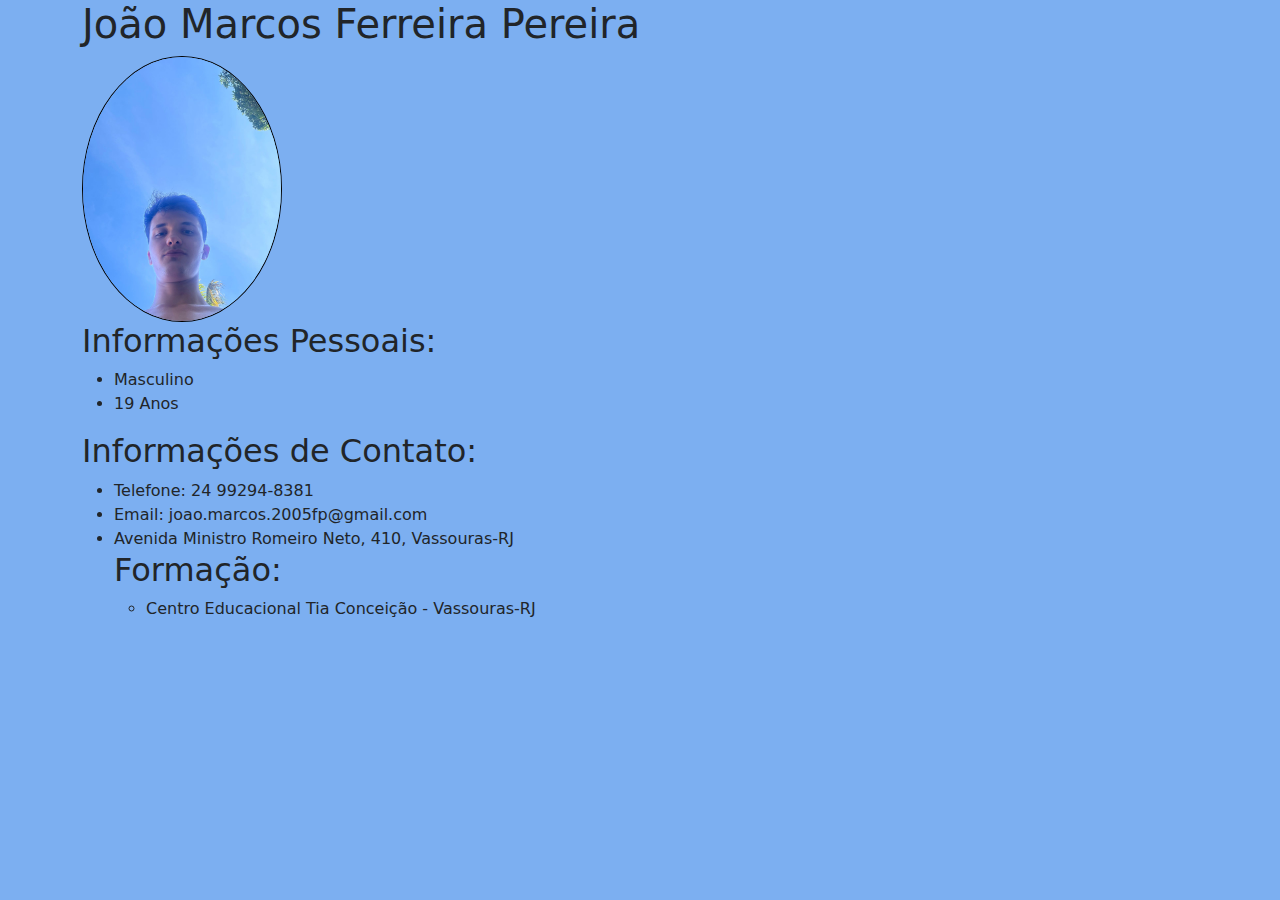
<file: trabalhos/index.html>
<!DOCTYPE html>
<html lang="pt-br">
<head>
    <meta charset="UTF-8">
    <meta name="viewport" content="width=device-width, initial-scale=1.0">
    <title>Currículo João Marcos Ferreira</title>
    <link href="https://cdn.jsdelivr.net/npm/bootstrap@5.3.3/dist/css/bootstrap.min.css" rel="stylesheet" integrity="sha384-QWTKZyjpPEjISv5WaRU9OFeRpok6YctnYmDr5pNlyT2bRjXh0JMhjY6hW+ALEwIH" crossorigin="anonymous">
    <link rel="stylesheet" href="assets/css/style.css">
</head>
<body>
    <div class="container">
    <section>
        <h1>João Marcos Ferreira Pereira</h1>
        <img class="foto-perfil" src="assets/imagens/IMG-20231215-WA0003.jpg">
    </section>
    <section>
        <h2>Informações Pessoais:</h2>
        <ul>
            <li>Masculino</li>
            <li>19 Anos</li>
        </ul>
    </section>
    <section>
        <h2>Informações de Contato:</h2>
        <ul>
            <li>Telefone: 24 99294-8381</li>
            <li>Email: joao.marcos.2005fp@gmail.com</li>
            <li>Avenida Ministro Romeiro Neto, 410, Vassouras-RJ</li>
            <section>
                <h2>Formação:</h2>
        <ul>
            <li>Centro Educacional Tia Conceição - Vassouras-RJ</li>
            </section>
        </ul>
        </ul>
    </section>
    </div>
</body>
<script src="https://cdn.jsdelivr.net/npm/bootstrap@5.3.3/dist/js/bootstrap.bundle.min.js" integrity="sha384-YvpcrYf0tY3lHB60NNkmXc5s9fDVZLESaAA55NDzOxhy9GkcIdslK1eN7N6jIeHz" crossorigin="anonymous"></script>
</html>
</file>
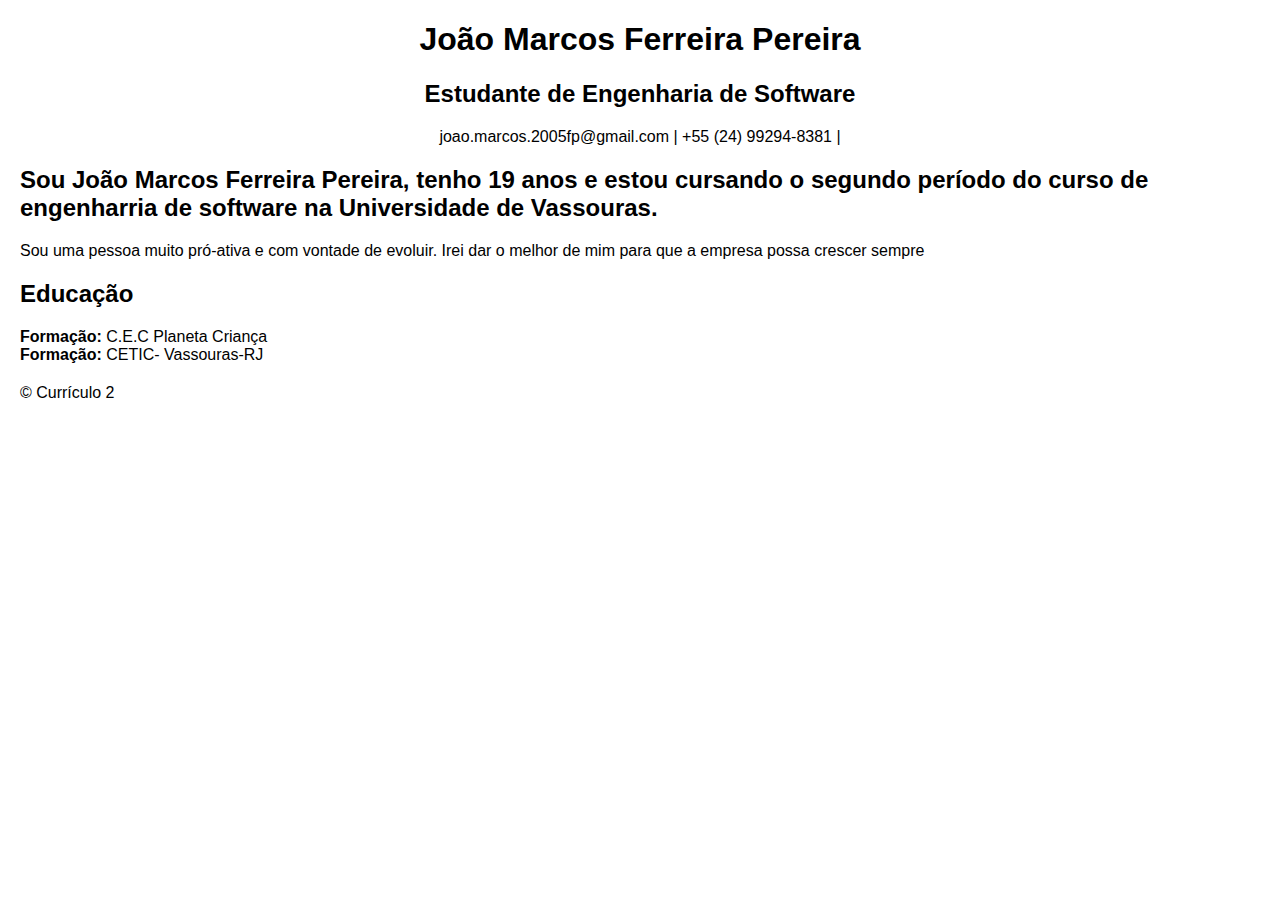
<file: trabalhos/curriculo2.html>
<!DOCTYPE html>
<html lang="pt-br">
<head>
    <meta charset="UTF-8">
    <meta name="viewport" content="width=device-width, initial-scale=1.0">
    <title>João Marcos Ferreira - Currículo</title>
    <link rel="stylesheet" href="assets/css/estilo2.css">
</head>
<body>
    <header>
        <h1>João Marcos Ferreira Pereira</h1>
        <h2>Estudante de Engenharia de Software</h2>
        <p>joao.marcos.2005fp@gmail.com | +55 (24) 99294-8381 |</p>
    </header>

    <section id="sobre">
        <h2>Sou João Marcos Ferreira Pereira, tenho 19 anos e estou cursando o segundo período do curso de engenharria de software na Universidade de Vassouras.</h2>
        <p>Sou uma pessoa muito pró-ativa e com vontade de evoluir. Irei dar o melhor de mim para que a empresa possa crescer sempre</p>
    </section>

    <section id="educacao">
        <h2>Educação</h2>
        <ul>
            <li><strong>Formação:</strong> C.E.C Planeta Criança</li>
            <li><strong>Formação:</strong> CETIC- Vassouras-RJ</li>
        </ul>
    </section>

    <footer>
        <p>&copy; Currículo 2</p>
    </footer>
</body>
</html>
</file>
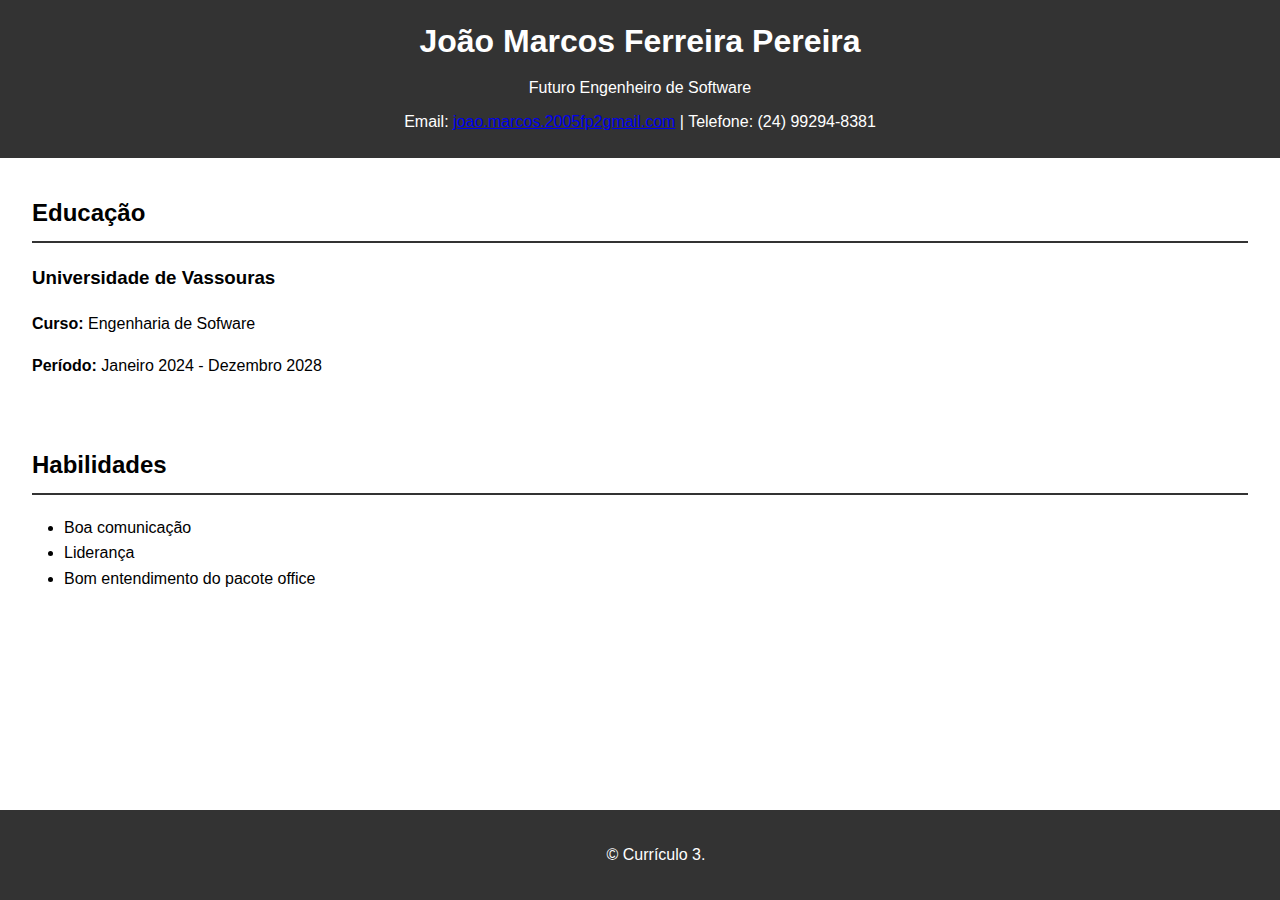
<file: trabalhos/curriculo3.html>
<!DOCTYPE html>
<html lang="pt-BR">
<head>
    <meta charset="UTF-8">
    <meta name="viewport" content="width=device-width, initial-scale=1.0">
    <title>Currículo - João Marcos Ferreira</title>
    <link rel="stylesheet" href="assets/css/estilo3.css">
</head>
<body>
    <header>
        <div class="container">
            <h1>João Marcos Ferreira Pereira</h1>
            <p class="title">Futuro Engenheiro de Software</p>
            <p class="contact">Email: <a href="mailto:seuemail@exemplo.com">joao.marcos.2005fp2gmail.com</a> | Telefone: (24) 99294-8381</p>
        </div>
    </header>

         </section>

        <section class="education">
            <h2>Educação</h2>
            <div class="degree">
                <h3>Universidade de Vassouras</h3>
                <p><strong>Curso:</strong> Engenharia de Sofware</p>
                <p><strong>Período:</strong> Janeiro 2024 - Dezembro 2028</p>
            </div>
            <!-- Adicione mais seções de educação conforme necessário -->
        </section>

        <section class="skills">
            <h2>Habilidades</h2>
            <ul>
                <li>Boa comunicação</li>
                <li>Liderança</li>
                <li>Bom entendimento do pacote office</li>
                <!-- Adicione mais habilidades conforme necessário -->
            </ul>
        </section>
    </main>

    <footer>
        <p>© Currículo 3.</p>
    </footer>
</body>
</html>
</file>
<file: trabalhos/assets/css/style.css>
.foto-perfil{
    border-radius: 100%;
    max-width: 200px;
    border: 1px solid black;
}

body{
    background-color: rgb(124, 175, 241);
}
</file>
<file: trabalhos/assets/css/estilo2.css>
body {
    font-family: Arial, sans-serif;
    margin: 20px;
}

header {
    text-align: center;
}

section {
    margin-bottom: 20px;
}

ul {
    list-style: none;
    padding: 0;
}

/* Adicione mais estilos conforme sua preferência */
</file>
<file: trabalhos/assets/css/estilo3.css>
body {
    font-family: Arial, sans-serif;
    margin: 0;
    padding: 0;
    line-height: 1.6;
}

header {
    background: #333;
    color: #fff;
    padding: 1rem;
    text-align: center;
}

header h1 {
    margin: 0;
    font-size: 2rem;
}

header p {
    margin: 0.5rem 0;
}

section {
    padding: 1rem;
    margin: 0 1rem;
}

section h2 {
    border-bottom: 2px solid #333;
    padding-bottom: 0.5rem;
}

.experiencia-item, .educacao-item {
    margin-bottom: 1rem;
}

ul {
    list-style-type: disc;
    padding-left: 2rem;
}

footer {
    background: #333;
    color: #fff;
    text-align: center;
    padding: 1rem;
    position: fixed;
    bottom: 0;
    width: 100%;
}
</file>
